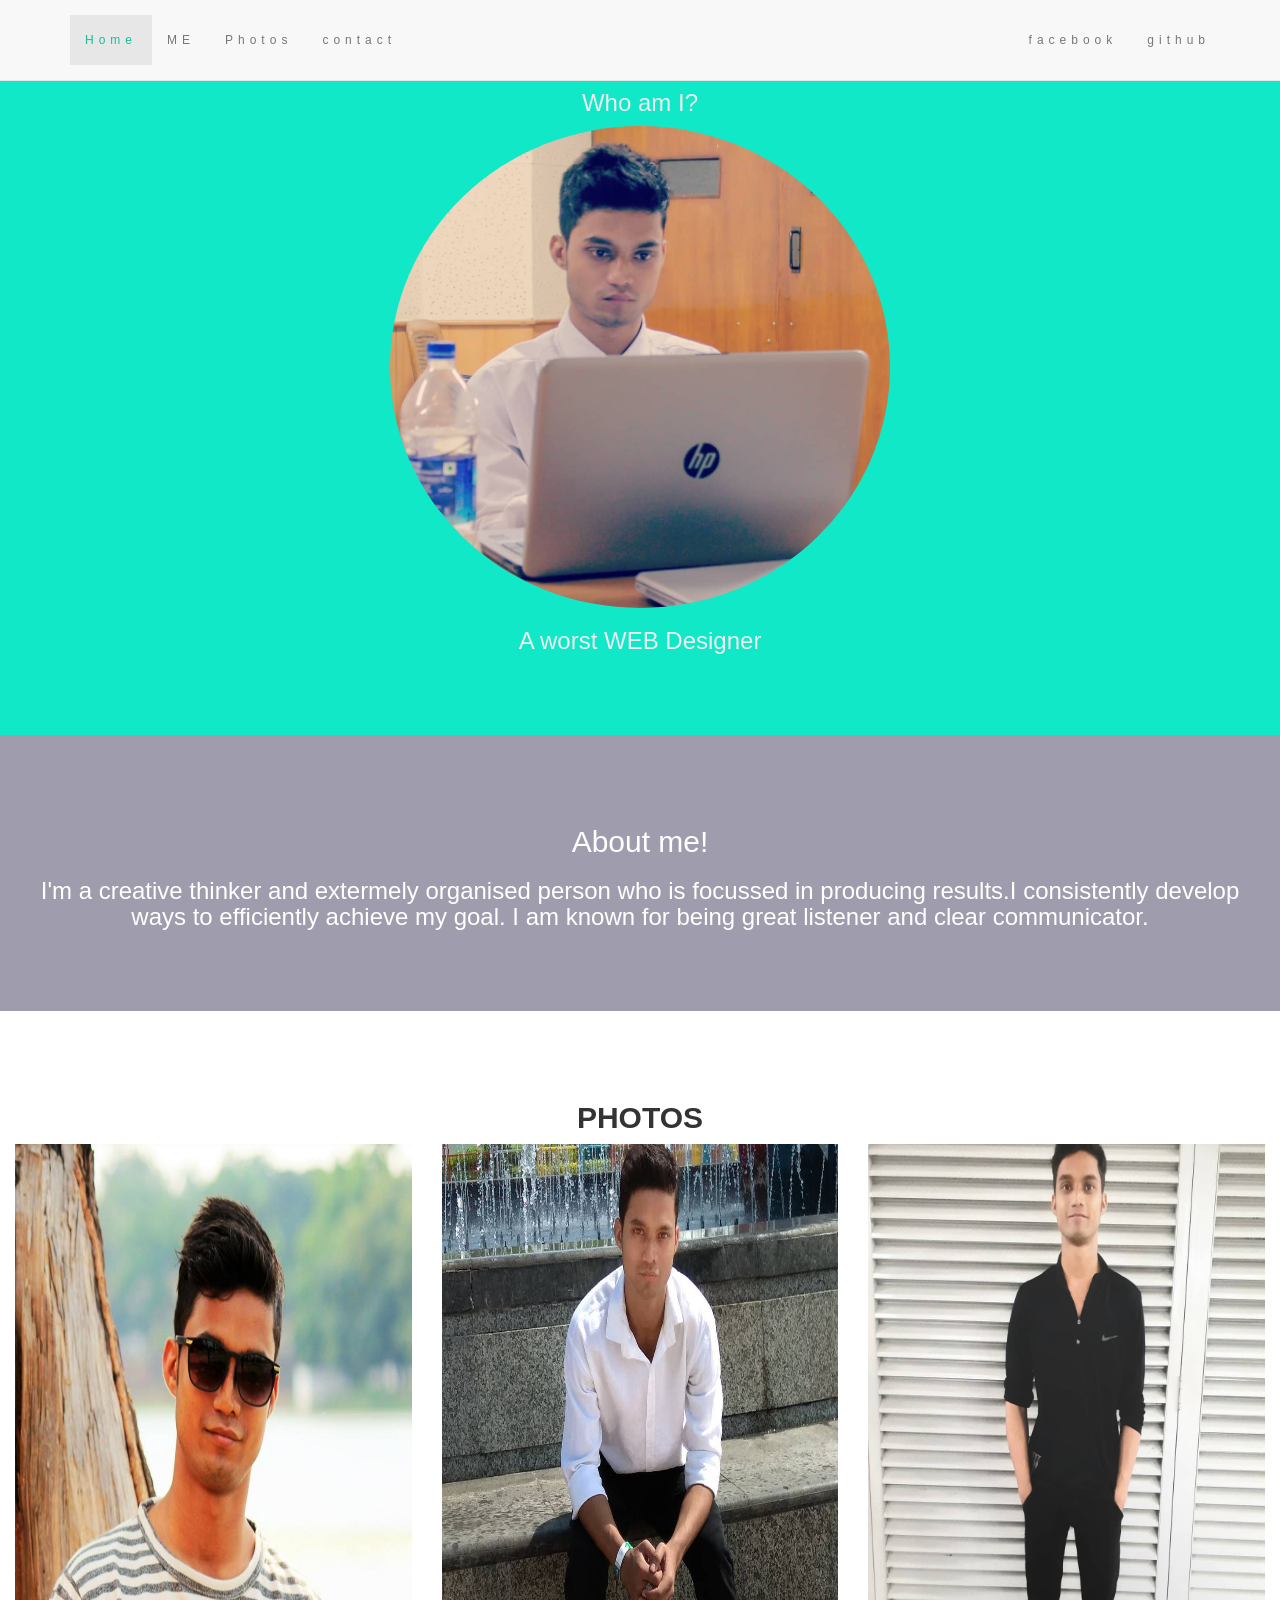
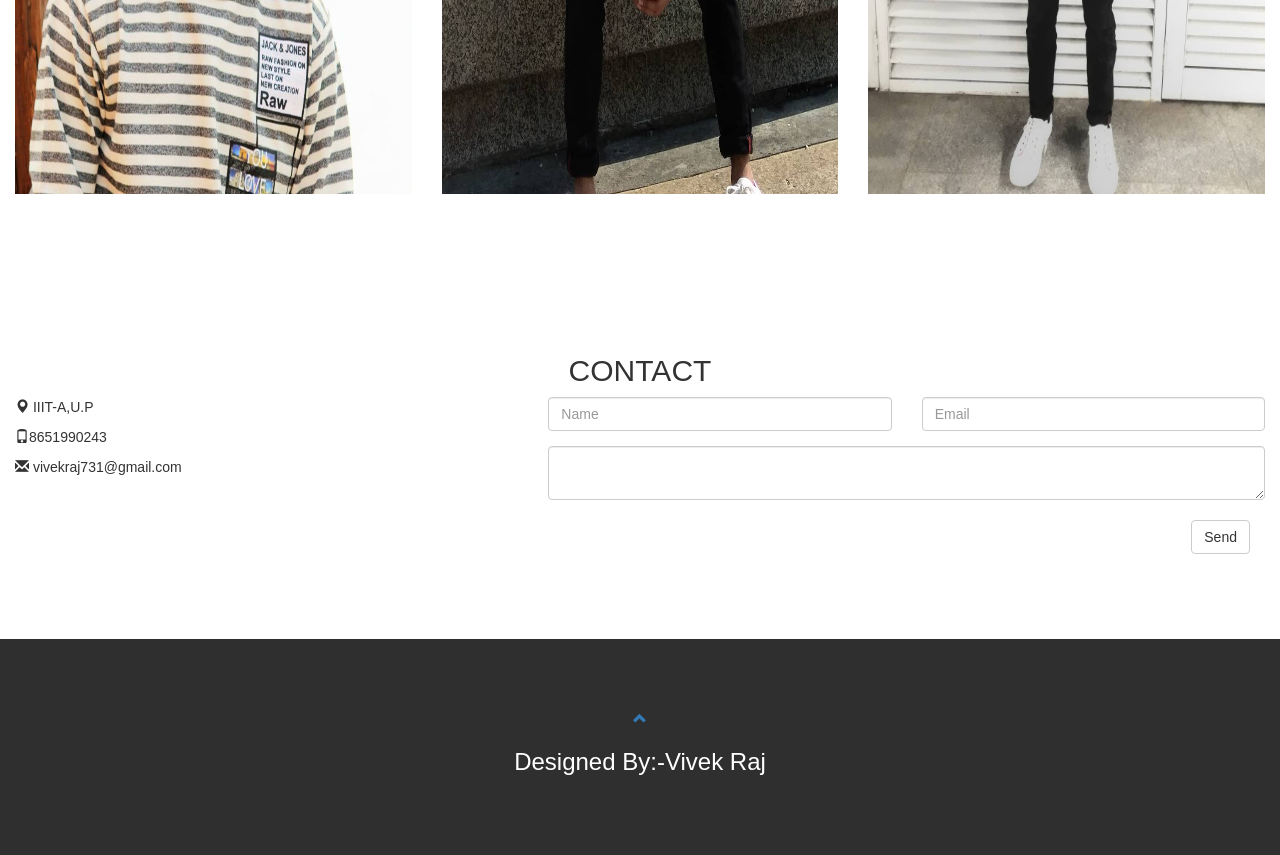
<file: index.html>
<!DOCTYPE html>
<html>
<head>
	<title>WelCome</title>
	<meta charset="utf-8">
  <meta name="viewport" content="width=device-width, initial-scale=1">
  <link rel="stylesheet" type="text/css" href="index.css">
  <link rel="stylesheet" href="https://maxcdn.bootstrapcdn.com/bootstrap/3.3.7/css/bootstrap.min.css">
  <script src="https://ajax.googleapis.com/ajax/libs/jquery/3.2.1/jquery.min.js"></script>
  <script src="https://maxcdn.bootstrapcdn.com/bootstrap/3.3.7/js/bootstrap.min.js"></script>
  <link href="https://fonts.googleapis.com/css?family=Montserrat" rel="stylesheet">
</head>
<body id="myPage">
<nav class="navbar navbar-default navbar-fixed-top">
	<div class="container">
		<div class="navbar-header">
      <button type="button" class="navbar-toggle" data-toggle="collapse" data-target="#myNavbar">
        <span class="icon-bar"></span>
        <span class="icon-bar"></span>
        <span class="icon-bar"></span>
      </button>
  		</div>
  		<div class="collapse navbar-collapse" id="myNavbar">
		<ul class="nav navbar-nav">
			<li class="active"><a href="#">Home</a></li>
			<li> <a href="#me">ME</a></li>
			<li> <a href="#photos">Photos</a></li>
			<li><a href="#contact">contact</a></li>
		</ul>
		<ul class="nav navbar-nav navbar-right">
			<li><a href="www.facebook.com"><span class="social social-facebook"></span>facebook</a></li>
			<li><a href="www.github.com/swaager"><span class="social social-github"></span>github</a></li>
		</ul>
	    </div>
	</div>
	
</nav>
<div class="container-fluid bg-1 text-center">
	<h3>Who am I?</h3>
	<img src="Images/me1.jpg" alt="me" class=" img-circle" style="width: 500px">
	<h3>A worst WEB Designer</h3>
</div>
<div id="me" class="container-fluid bg-2 text-center">
	<h2>About me!</h2>
	<h3>I'm a creative thinker and extermely organised person who is focussed in producing results.I consistently develop ways to efficiently achieve my goal. I am known for being great listener and clear communicator.</h3>
	
</div>
<div id="photos" class="container-fluid bg-3 text-center">
	<h2><strong>PHOTOS</strong></h2>
	<div class="row">
		<div class="col-sm-4">
			<img src="Images/me.jpg" class="img-responsive" alt="image" style="height: 650px">
		</div>
		<div class="col-sm-4">
			<img src="Images/me2.jpg" class="img-responsive" alt="image" style="height: 650px">
		</div>
		<div class="col-sm-4">
			<img src="Images/me3.jpg" class="img-responsive" alt="image" style="height: 650px">
		</div>
	</div>
</div>
<div class="container-fluid">
	<h2 id="contact" class="text-center">CONTACT</h2>
	<div class="row">
		<div class="col-sm-5">
			<p><span class="glyphicon glyphicon-map-marker"></span> IIIT-A,U.P</p>
      		<p><span class="glyphicon glyphicon-phone"></span>8651990243</p>
     		<p><span class="glyphicon glyphicon-envelope"></span> vivekraj731@gmail.com</p>
		</div>
		<div class="col-sm-7">
			<div class="row">
				<div class="col-sm-6 form-group">
					<input class="form-control" id="name" name="name" placeholder="Name" type="text" required>
				</div>
			<div class="col-sm-6 form-group">
				<input class="form-control" id="email" name="email" placeholder="Email" type="email" required>
			</div>
			</div>
		<textarea class="form-control" id="comments" placeholder="comments" name="comments" row="5"> </textarea><br/>
		<div class="col-sm-12 form-group">
          <button class="btn btn-default pull-right" type="submit">Send</button>
        </div>
		</div>
	</div>
</div>

<footer class="container-fluid bg-4 text-center">
	<a href="#myPage" title="To Top">
    <span class="glyphicon glyphicon-chevron-up"></span></a>
	<h3>Designed By:-Vivek Raj</h3>
</footer>
<script type="text/javascript">
	 
$(document).ready(function(){
  // Add smooth scrolling to all links in navbar + footer link
  $(".navbar a, footer a[href='#myPage']").on('click', function(event) {

   // Make sure this.hash has a value before overriding default behavior
  if (this.hash !== "") {

    // Prevent default anchor click behavior
    event.preventDefault();

    // Store hash
    var hash = this.hash;

    // Using jQuery's animate() method to add smooth page scroll
    // The optional number (900) specifies the number of milliseconds it takes to scroll to the specified area
    $('html, body').animate({
      scrollTop: $(hash).offset().top
    }, 900, function(){

      // Add hash (#) to URL when done scrolling (default click behavior)
      window.location.hash = hash;
      });
    } // End if
  });
})
</script>
</body>
</html>
</file>
<file: index.css>
.bg-1 {background-color: #10e8c7;
	color: #ededed;
	}
.bg-2 {background-color: #9f9dad;
		color: #ffffff;}
.container-fluid {padding-top: 70px;
			padding-bottom: 70px;
}
.bg-4 {
	background-color: #2f2f2f;
	color: #ffffff;
}
.navbar {padding-top: 15px;
		padding-bottom:15px;
		border: 0;
		margin: 0;
		font-size: 12px;
		letter-spacing: 5px;
		z-index: 9999;}
.navbar-nav li a:hover ,.navbar-nav li.active a{
    color: #1abc9c !important;
    background-color: #fff;
}
.navbar-default .navbar-toggle {
    border-color: transparent;
    color: #fff !important;
}
body {
    font: 20px "Montserrat", sans-serif;
    line-height: 1.8;
    color: #f5f6f7;
}
</file>
